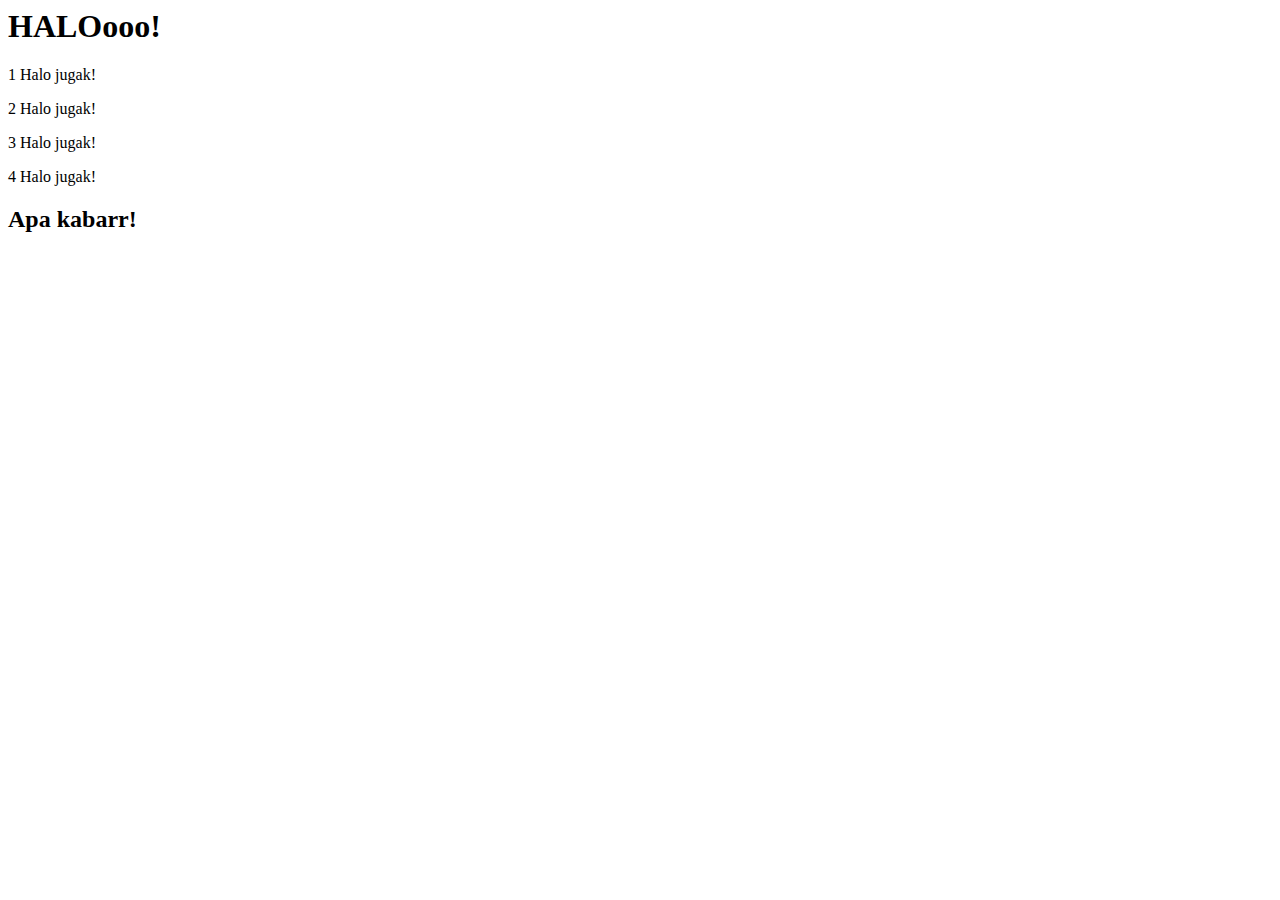
<file: latihanPribadi1/index.html>
<html>
    <head>
        <title>Tugas Anchor DOM!</title>
    </head>
    <body>
        <div id="container">
            <h1 id="fill-me"></h1>
            <p class="change-all-of-me"></p>
            <p class="change-all-of-me"></p>
            <p class="change-all-of-me"></p>
            <p class="change-all-of-me"></p>
            <h2>Change the Inside of H2!</h2>
        </div>
        <script src="../latihanPribadi1/script.js"></script>
    </body>
</html>
</file>
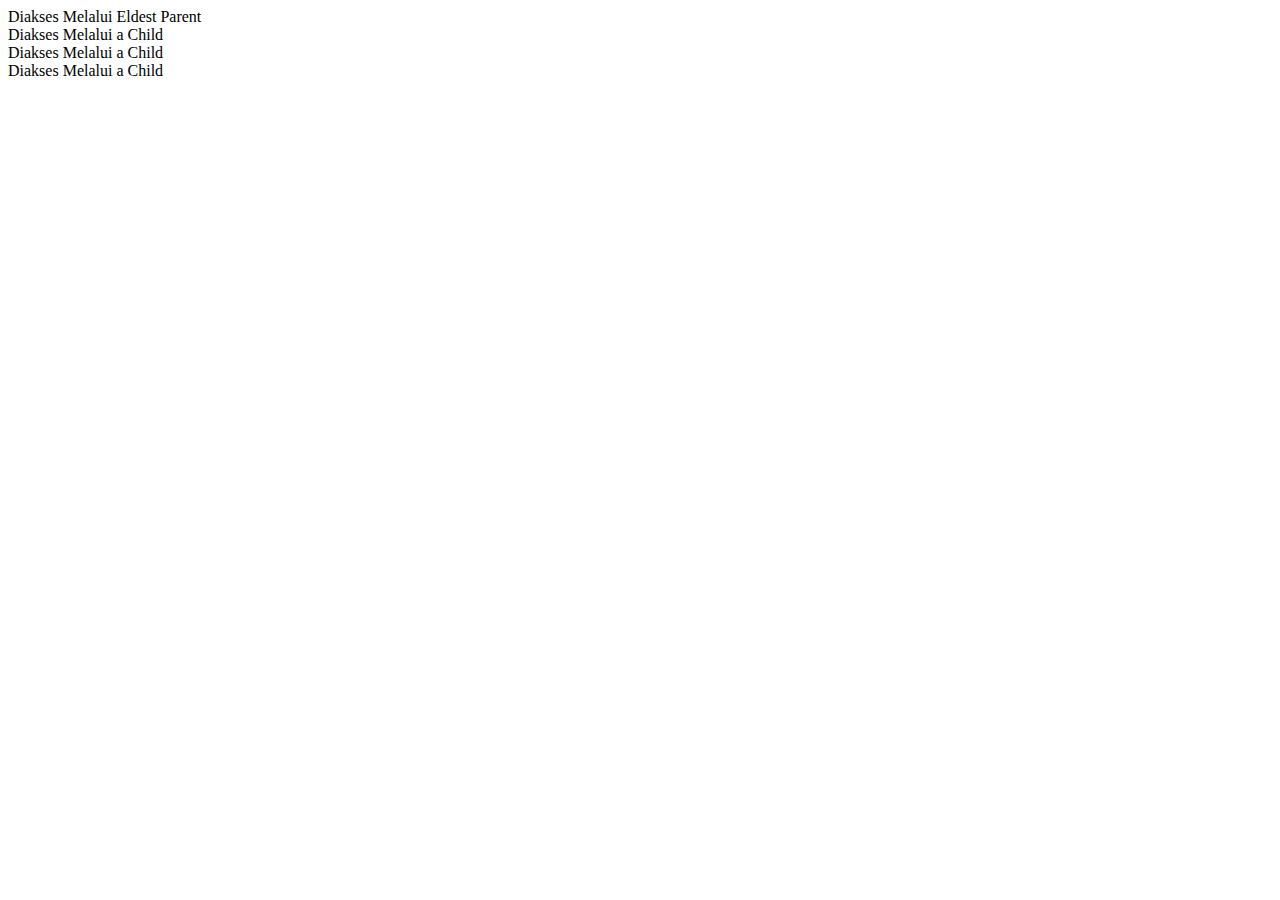
<file: latihanPribadi2/index.html>
<html>
    <head>
        <title>Tugas Anchor DOM!</title>
    </head>
    <body>
        <div id="eldest-parent">
            <div>
                Saya Adalah Keturunan Pertama
            </div>
            <div>
                <div>
                    <div>Saya adalah Generasi Termuda, yang paling Tua</div>
                    <div id="a-child"></div>
                    <div>Saya adalah Generasi Termuda, yang Paling Muda</div>
                </div>
            </div>
            <div>
                Saya adalah Generasi yang Cukup Tua
            </div>
        </div>
        <script src="script.js"></script>
    </body>
</html>
</file>
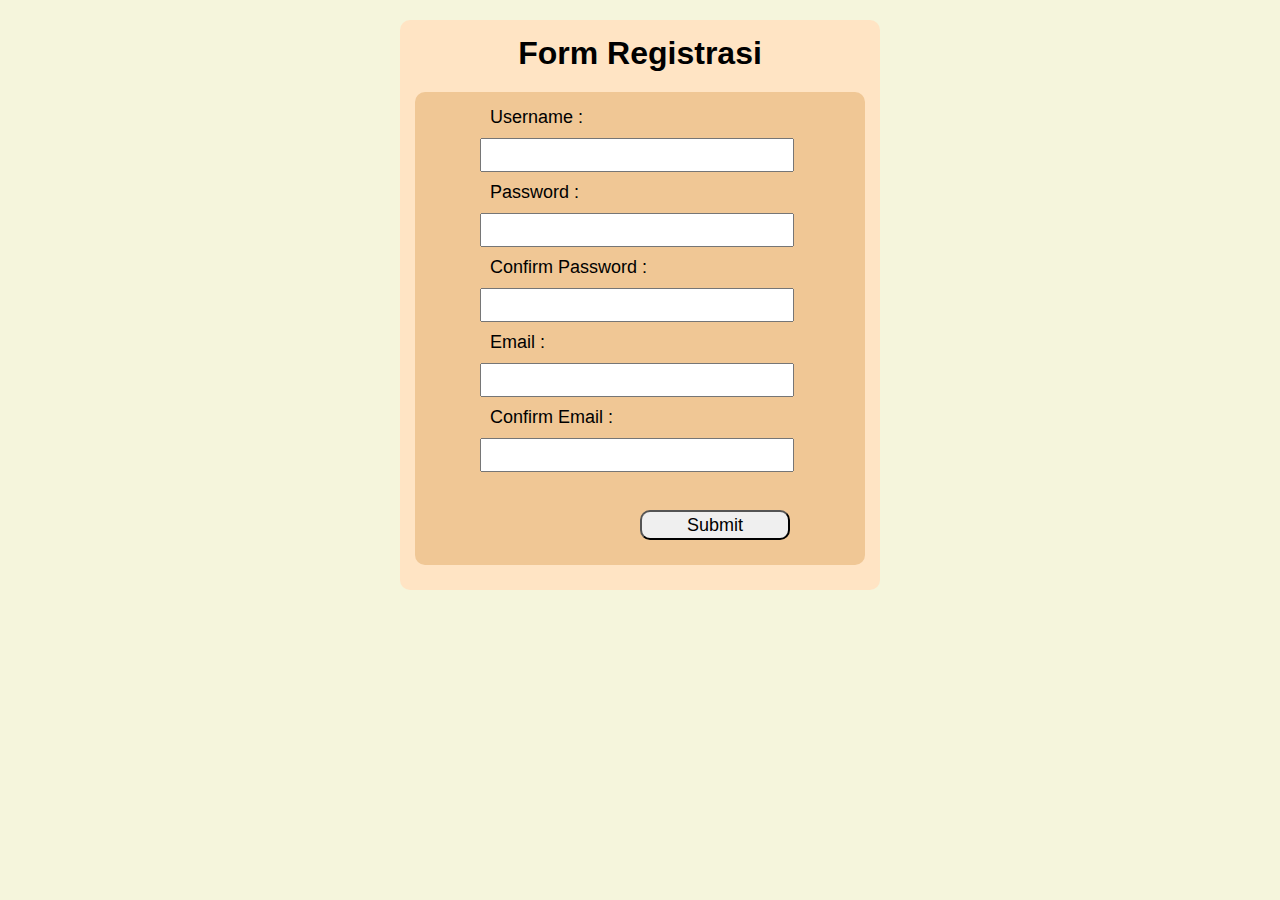
<file: latihanPribadi3/form.html>
<!DOCTYPE html>
<html>
    <head>
        <title>fathulqo | form</title>
        <link rel="stylesheet" href="./style.css" type="text/css">
    </head>
    <body id="main">
        <div class="container" >
            <h1>Form Registrasi</h1>
            <div class="formContainer">
                <form action="#" name="main-form" onsubmit="onsubmitFunction()">
                    <label for="username">Username :</label><br>
                    <input name="username" type="text" value=''>
                    <br>
                    <label for="password">Password :</label><br>
                    <input name="password" id="password" type="password" value=''>
                    <br>
                    <label for="passwordCon">Confirm Password :</label><br>
                    <input name="passwordCon" id="passwordCon" type="password" value=''>
                    <br>
                    <label for="email">Email :</label><br>
                    <input name="email" id="email" type="email" value=''>
                    <br>
                    <label for="emailCon">Confirm Email :</label><br>
                    <input name="emailCon" id="emailCon" type="email" value=''>
                    <br><br>
                    <input id="submit" type="submit" value="Submit">
                </form>
            </div>
        </div>
        <script src="./script.js"></script>
    </body>
</html>
</file>
<file: latihanPribadi3/style.css>
* {
    margin: 0;
    padding: 0;
}

#main {
    background-color: beige;
    display: grid;
    grid-template: 1fr / 1fr;
    justify-items: center;
    padding-top: 20px;
    font-family: 'Lucida Sans', 'Lucida Sans Regular', 'Lucida Grande', 'Lucida Sans Unicode', Geneva, Verdana, sans-serif;
}
.container {
    width: 450px;
    background-color: bisque;
    height: 540px;
    padding: 15px;
    border-radius: 10px;
}

h1 {
    text-align: center;
}

.formContainer {
    margin-top: 20px;
    background-color: rgb(240, 199, 149);
    padding: 15px;
    border-radius: 10px;
    
}

input, label {
    width: 300px;
    height: 30px;
    margin: 10px;
    margin-left: 50px;
    font-size: 18px;
    padding-left: 10px;
}

#submit {
    width: 150px;
    padding: 0px;
    margin-left: 210px;
    border-radius: 10px;
}
#submit:hover {
    background-color: red;
    border-color: red;
    color: white;
}
</file>
